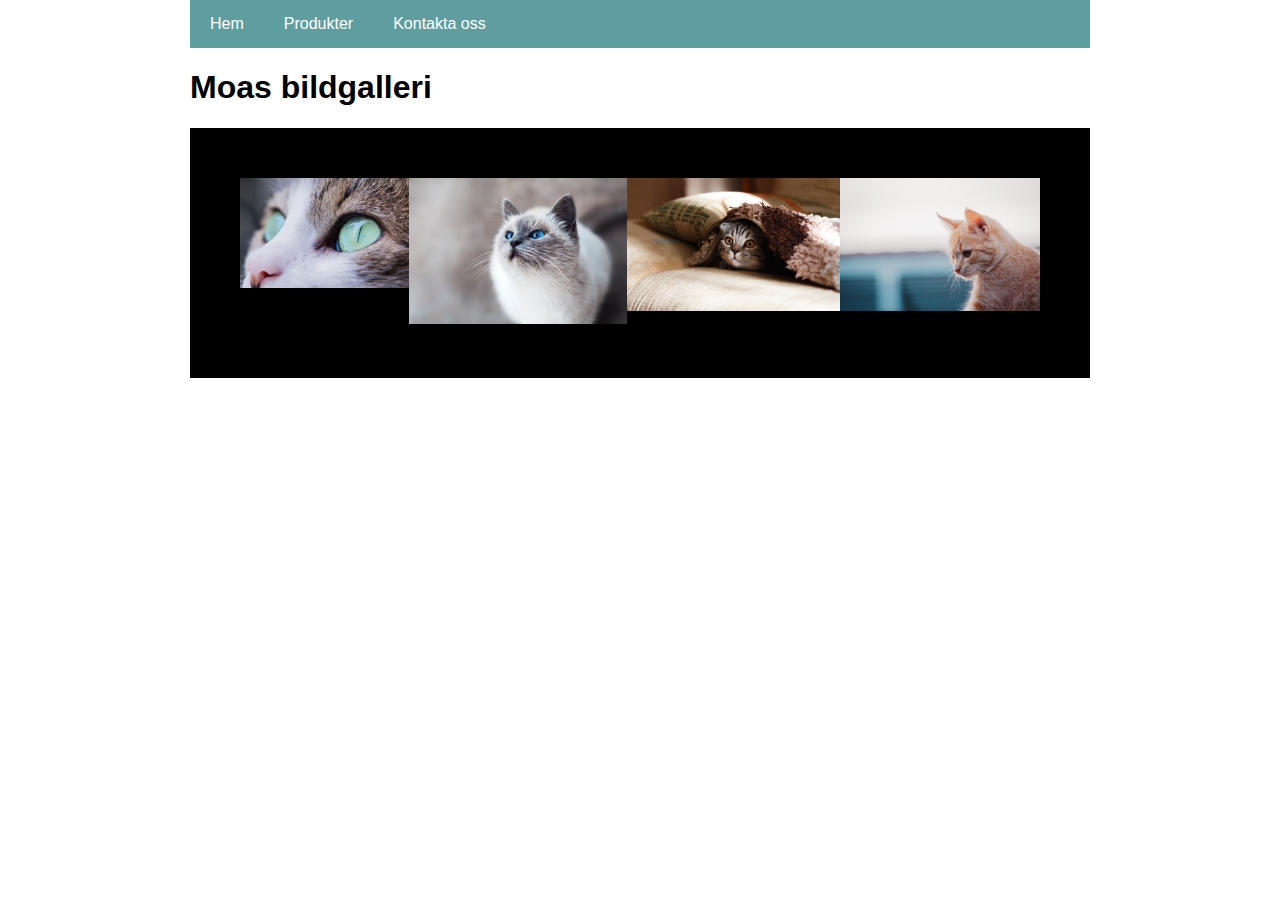
<file: bildgalleri/index.html>
<!DOCTYPE html>
<html>
  <head>
    <title>JavaScript</title>
    <meta charset="UTF-8" />
    <link href="styles.css" rel="stylesheet" />
  </head>
  <body>
    <div class="container">

      <nav class="nav">
      
        <ul class="nav-list"><!-- unordered list -->

          <li class="nav-list-item"><!-- list item -->
            <a href="index.html">Hem</a>
          </li>

          <li class="nav-list-item">
            <a href="produkter.html" id="products">Produkter</a>

            <ul class="dropdown" id="dropdown">
              <li class="dropdown-item">
                <a href="#">Hårschampoo</a>
              </li>
              <li class="dropdown-item">
                <a href="#">Nycklar</a>
              </li>
              <li class="dropdown-item">
                <a href="#">Nötknäppare</a>
              </li>
            </ul>

          </li>

          <li class="nav-list-item">
            <a href="">Kontakta oss</a>
          </li>

        </ul>

      </nav>












      <h1>Moas bildgalleri</h1>

      <div class="image-gallery">
        <div class="image-gallery--image">
          <img src="cat1.jpg" />
        </div>
        <div class="image-gallery--image">
          <img src="cat2.jpg" />
        </div>
        <div class="image-gallery--image">
          <img src="cat3.jpg" />
        </div>
        <div class="image-gallery--image">
          <img src="cat4.jpg" />
        </div>
      </div>
    </div>

    <div id="modal">
      <div id="modal-image"></div>
    </div>

    <script src="scripts.js"></script>
  </body>
</html>
</file>
<file: bildgalleri/styles.css>
html, body {
  margin: 0;
}

* {
  box-sizing: border-box;
}

body {
  font-family: sans-serif;
}

img {
  max-width: 100%;
}

.container {
  max-width: 900px;
  margin: 0 auto;
}

.nav,
.nav a {
  background-color: CADETBLUE;
  color: white;
}

.nav-list,
.dropdown {
  list-style: none;
  margin: 0;
  padding: 0;
}

.nav-list {
  display: flex;
}

.nav-list-item {
  position: relative;
}

.nav-list-item a,
.dropdown-item a {
  display: block;
  padding: 15px 20px;
  text-decoration: none;
}

.nav-list-item a:hover,
.dropdown-item a:hover {
  background-color: STEELBLUE;
}

.dropdown {
  display: none;
  position: absolute;
  background-color: PALETURQUOISE;
  color: black;
}







.image-gallery {
  background-color: black;
  padding: 50px;
  display: flex;
  flex-direction: row;
}

.image-gallery--image {
  cursor: pointer;
}

#modal.active {
  position: fixed;
  top: 0;
  left: 0;
  bottom: 0;
  right: 0;
  display: flex;
  justify-content: center;
  align-items: center;
  background: rgba(0,0,0,.3);
}

#modal.active #modal-image {
  max-width: 80%;
}

.close:after {
  content: 'x';
  font-size: 40px;
  color: white;
}
</file>
